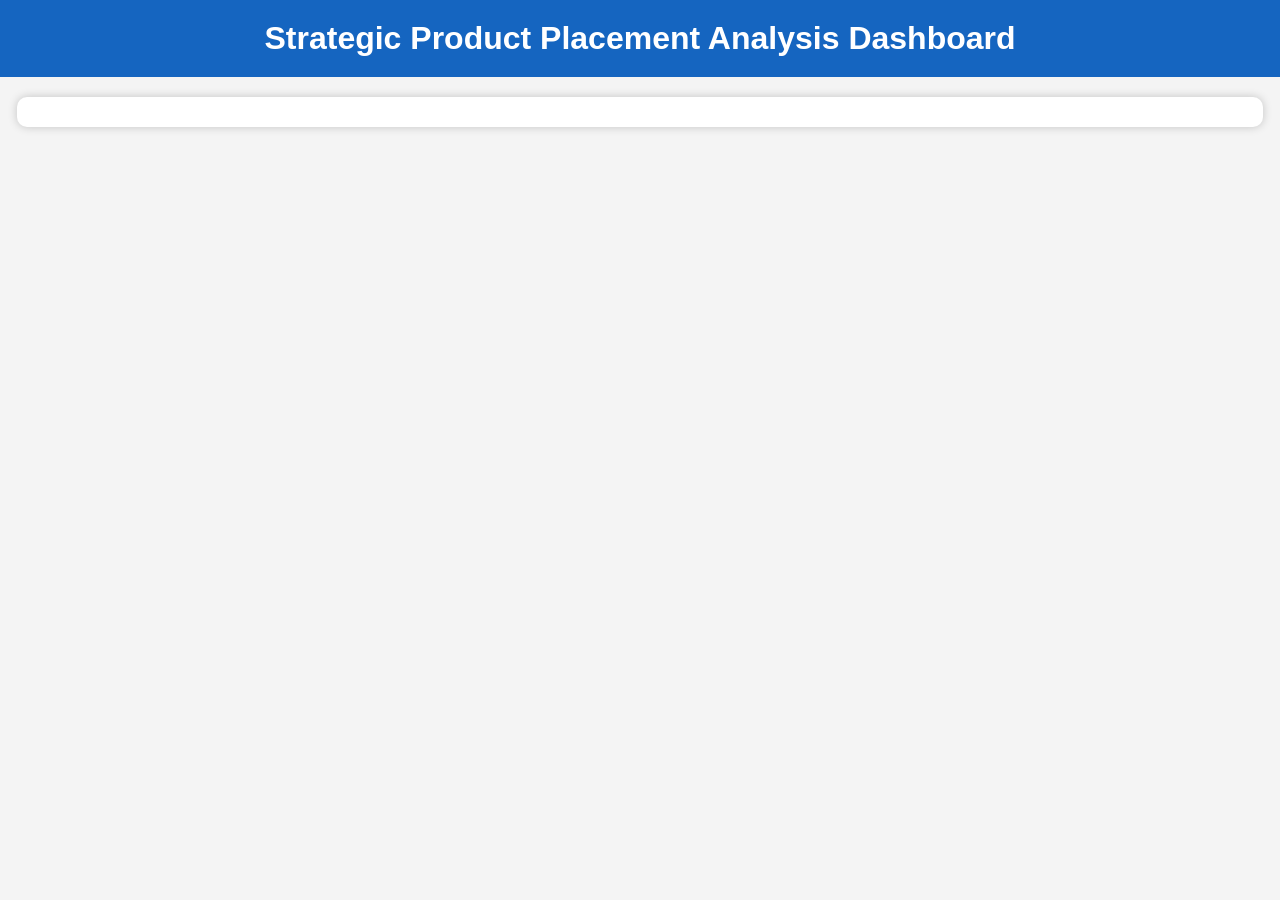
<file: 7.Project Documentation/Source Code/templates/dashboard1.html>
<!DOCTYPE html>
<html lang="en">
<head>
    <meta charset="UTF-8">
    <meta name="viewport" content="width=device-width, initial-scale=1.0">
    <title>Strategic Product Placement Analysis Dashboard</title>

    <style>
        body{
            margin:0;
            padding:0;
            background:#f4f4f4;
            font-family:Arial, Helvetica, sans-serif;
        }

        h1{
            background:#1565c0;
            color:white;
            text-align:center;
            padding:20px;
            margin:0;
        }

        .dashboard{
            width:95%;
            margin:20px auto;
            background:white;
            padding:15px;
            border-radius:10px;
            box-shadow:0 0 10px rgba(0,0,0,0.2);
        }
    </style>

</head>

<body>

<h1>Strategic Product Placement Analysis Dashboard</h1>

<div class="dashboard">

    <div class="tableauPlaceholder" id="viz1783663188305" style="position:relative">

        <noscript>
            <a href="#">
                <img
                    alt="Dashboard 1"
                    src="https://public.tableau.com/static/images/St/Strategic_Product_Placement_Analysis_twbx/Dashboard1/1_rss.png"
                    style="border:none">
            </a>
        </noscript>

        <object class="tableauViz" style="display:none;">

            <param name="host_url" value="https%3A%2F%2Fpublic.tableau.com%2F" />

            <param name="embed_code_version" value="3" />

            <param name="site_root" value="" />

            <param name="name"
                value="Strategic_Product_Placement_Analysis_twbx/Dashboard1" />

            <param name="tabs" value="no" />

            <param name="toolbar" value="yes" />

            <param name="static_image"
                value="https://public.tableau.com/static/images/St/Strategic_Product_Placement_Analysis_twbx/Dashboard1/1.png" />

            <param name="animate_transition" value="yes" />

            <param name="display_static_image" value="yes" />

            <param name="display_spinner" value="yes" />

            <param name="display_overlay" value="yes" />

            <param name="display_count" value="yes" />

            <param name="language" value="en-US" />

            <param name="filter" value="publish=yes" />

        </object>

    </div>

</div>

<script type="text/javascript">

var divElement = document.getElementById("viz1783663188305");
var vizElement = divElement.getElementsByTagName("object")[0];

if (divElement.offsetWidth > 800) {

    vizElement.style.width = "100%";
    vizElement.style.height = "850px";

}
else if (divElement.offsetWidth > 500) {

    vizElement.style.width = "100%";
    vizElement.style.height = "850px";

}
else {

    vizElement.style.width = "100%";
    vizElement.style.height = "1800px";

}

var scriptElement = document.createElement("script");

scriptElement.src =
"https://public.tableau.com/javascripts/api/viz_v1.js";

vizElement.parentNode.insertBefore(scriptElement, vizElement);

</script>

</body>
</html>
</file>
